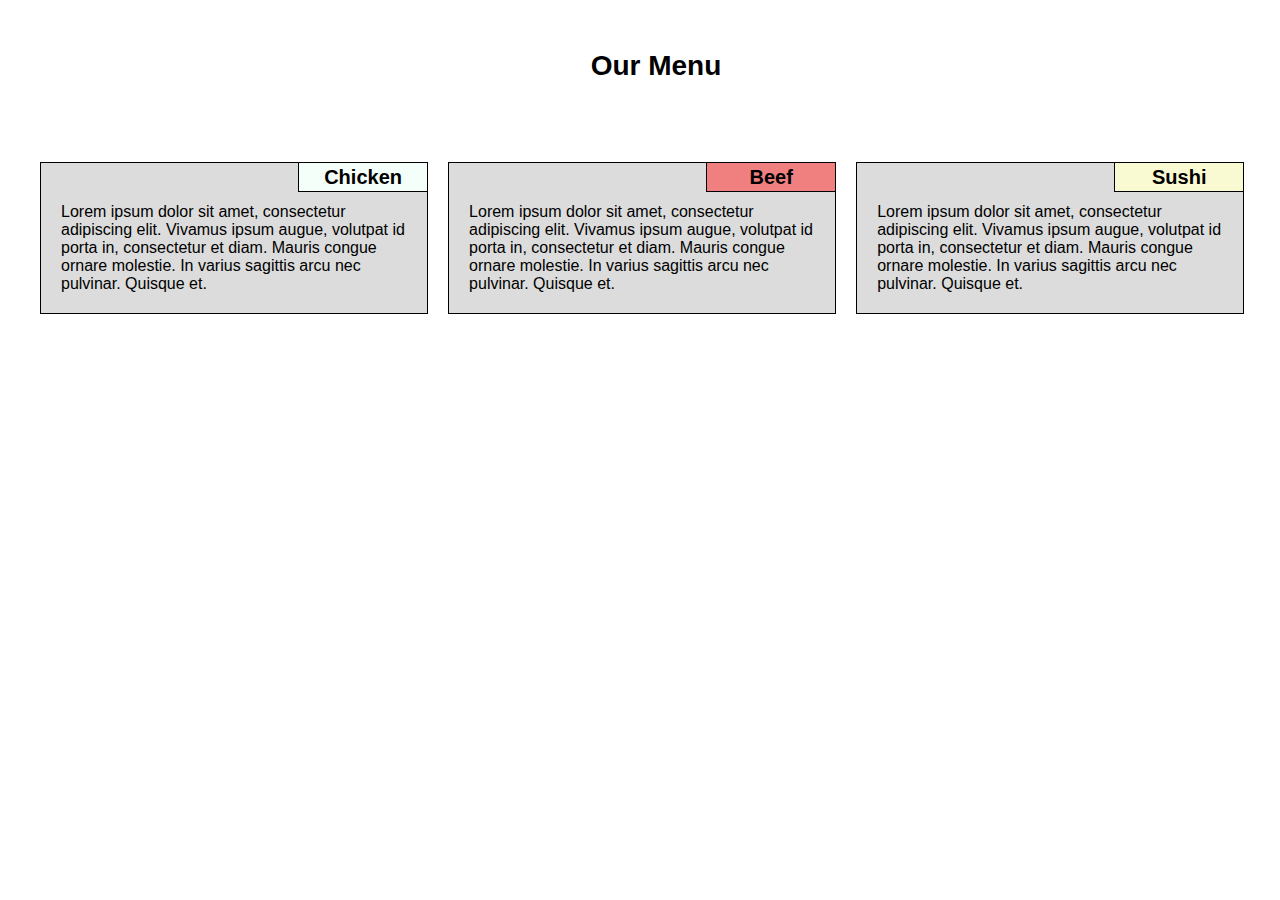
<file: module2-solution/index.html>
<!DOCTYPE html>

<head>
    <meta name="viewport" content="width=device-width,initial-scale=1"> 
    <link rel="stylesheet" href="css/style.css">
</head>
<html>
    <body>
        <h1 class="title">Our Menu</h1>
        <section class="col1">
            <header class="section-title1"><b>Chicken</b></header>
            <p>Lorem ipsum dolor sit amet, consectetur adipiscing elit. Vivamus ipsum augue, volutpat id porta in, consectetur et diam. Mauris congue ornare molestie. In varius sagittis arcu nec pulvinar. Quisque et.</p>

        </section>
        <section class="col2">
            <header class="section-title2"><b>Beef</b></header>
            <p>Lorem ipsum dolor sit amet, consectetur adipiscing elit. Vivamus ipsum augue, volutpat id porta in, consectetur et diam. Mauris congue ornare molestie. In varius sagittis arcu nec pulvinar. Quisque et.</p>
            
        </section>
        <section class="col3">
            <header class="section-title3"><b>Sushi</b></header>
            <p>Lorem ipsum dolor sit amet, consectetur adipiscing elit. Vivamus ipsum augue, volutpat id porta in, consectetur et diam. Mauris congue ornare molestie. In varius sagittis arcu nec pulvinar. Quisque et.</p>
            
        </section>
    </body>
</html>
</file>
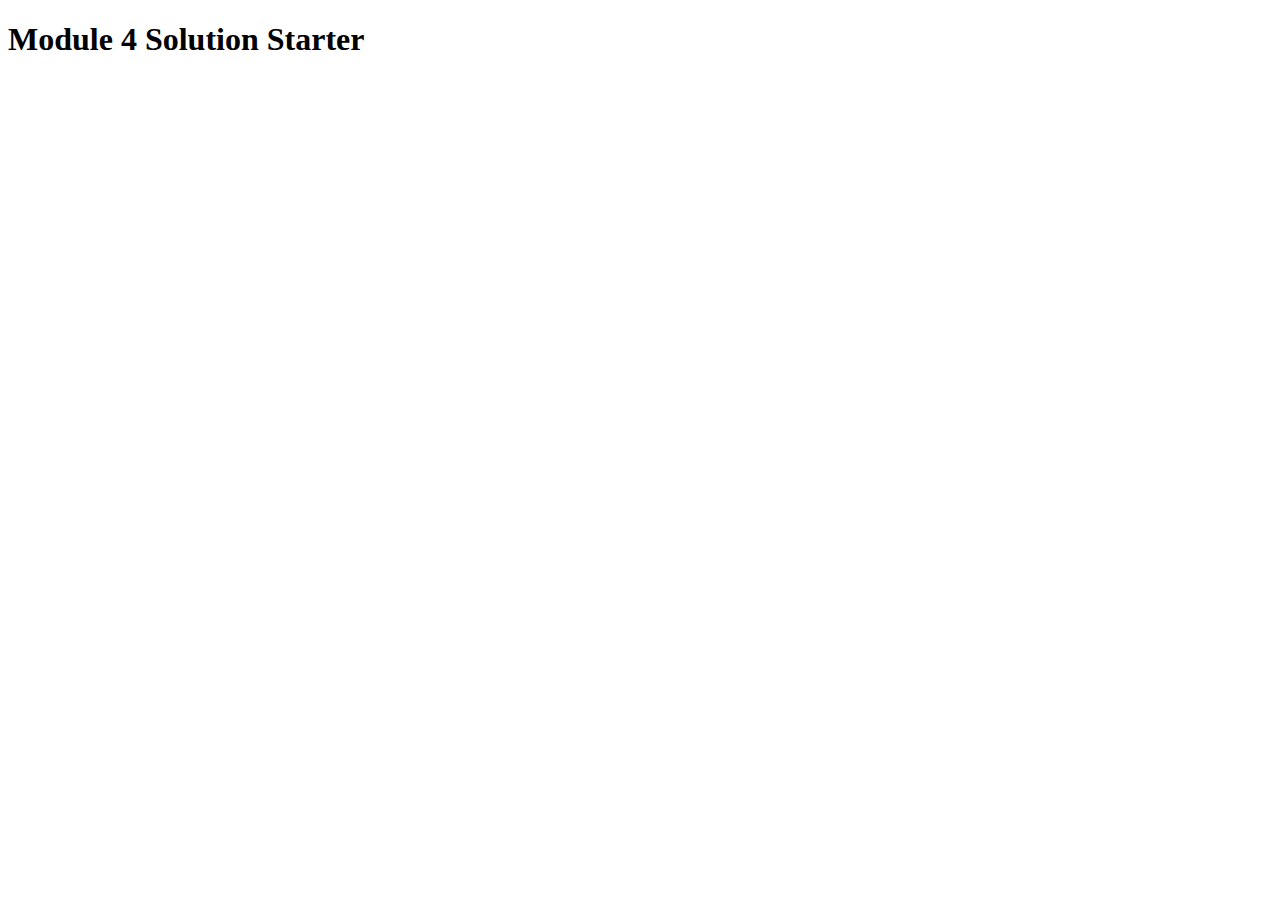
<file: module4-solution/index.html>
<!DOCTYPE html>
<html>
<head>
  <meta charset="utf-8">
  <title>Module 4 Solution Starter</title>
  <script>
    var names = []; // DO NOT REMOVE
  </script>
  <script src="SpeakHello.js"></script>
  <script src="SpeakGoodBye.js"></script>
  <script src="script.js"></script>
</head>
<body>
  <h1>Module 4 Solution Starter</h1>
</body>
</html>
</file>
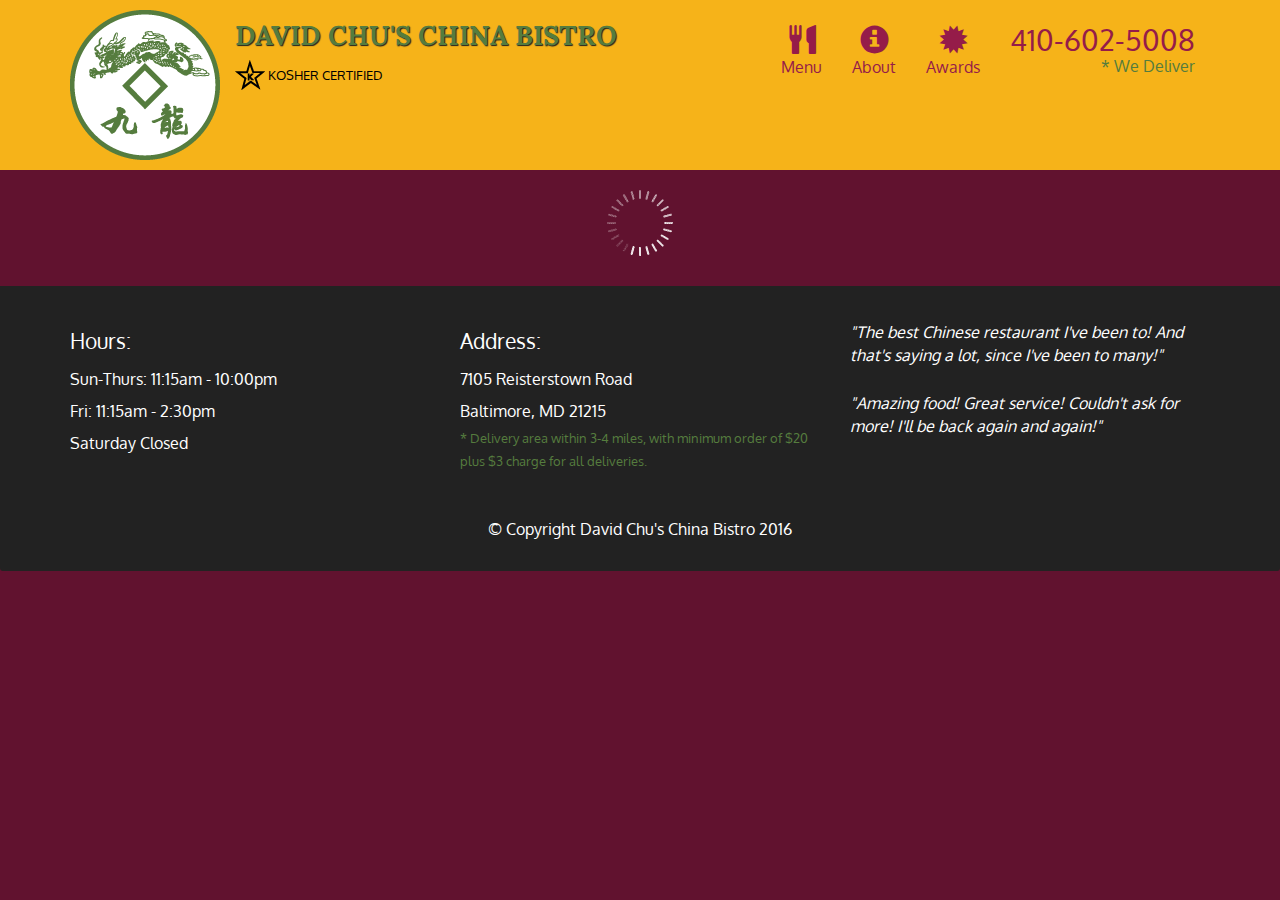
<file: module5-solution/index.html>
<!doctype html>
<html lang="en">
  <head>
    <meta charset="utf-8">
    <meta http-equiv="X-UA-Compatible" content="IE=edge">
    <meta name="viewport" content="width=device-width, initial-scale=1">
    <title>David Chu's China Bistro</title>
    <link rel="stylesheet" href="css/bootstrap.min.css">
    <link rel="stylesheet" href="css/styles.css">
    <link href='https://fonts.googleapis.com/css?family=Oxygen:400,300,700' rel='stylesheet' type='text/css'>
    <link href='https://fonts.googleapis.com/css?family=Lora' rel='stylesheet' type='text/css'>
  </head>
<body>
  <header>
    <nav id="header-nav" class="navbar navbar-default">
      <div class="container">
        <div class="navbar-header">
          <a href="index.html" class="pull-left visible-md visible-lg">
            <div id="logo-img" alt="Logo image"></div>
          </a>

          <div class="navbar-brand">
            <a href="index.html"><h1>David Chu's China Bistro</h1></a>
            <p>
              <img src="images/star-k-logo.png" alt="Kosher certification">
              <span>Kosher Certified</span>
            </p>
          </div>

          <button id="navbarToggle" type="button" class="navbar-toggle collapsed" data-toggle="collapse" data-target="#collapsable-nav" aria-expanded="false">
            <span class="sr-only">Toggle navigation</span>
            <span class="icon-bar"></span>
            <span class="icon-bar"></span>
            <span class="icon-bar"></span>
          </button>
        </div>
        
        <div id="collapsable-nav" class="collapse navbar-collapse">
           <ul id="nav-list" class="nav navbar-nav navbar-right">
            <li id="navHomeButton" class="visible-xs active">
              <a href="index.html">
                <span class="glyphicon glyphicon-home"></span> Home</a>
            </li>
            <li id="navMenuButton">
              <a href="#" onclick="$dc.loadMenuCategories();">
                <span class="glyphicon glyphicon-cutlery"></span><br class="hidden-xs"> Menu</a>
            </li>
            <li>
              <a href="#">
                <span class="glyphicon glyphicon-info-sign"></span><br class="hidden-xs"> About</a>
            </li>
            <li>
              <a href="#">
                <span class="glyphicon glyphicon-certificate"></span><br class="hidden-xs"> Awards</a>
            </li>
            <li id="phone" class="hidden-xs">
              <a href="tel:410-602-5008">
                <span>410-602-5008</span></a><div>* We Deliver</div>
            </li>
          </ul><!-- #nav-list -->
        </div><!-- .collapse .navbar-collapse -->
      </div><!-- .container -->
    </nav><!-- #header-nav -->
  </header>

  <div id="call-btn" class="visible-xs">
    <a class="btn" href="tel:410-602-5008">
    <span class="glyphicon glyphicon-earphone"></span>
    410-602-5008
    </a>
  </div>
  <div id="xs-deliver" class="text-center visible-xs">* We Deliver</div>

  <div id="main-content" class="container"></div>

  <footer class="panel-footer">
    <div class="container">
      <div class="row">
        <section id="hours" class="col-sm-4">
          <span>Hours:</span><br>
          Sun-Thurs: 11:15am - 10:00pm<br>
          Fri: 11:15am - 2:30pm<br>
          Saturday Closed
          <hr class="visible-xs">
        </section>
        <section id="address" class="col-sm-4">
          <span>Address:</span><br>
          7105 Reisterstown Road<br>
          Baltimore, MD 21215
          <p>* Delivery area within 3-4 miles, with minimum order of $20 plus $3 charge for all deliveries.</p>
          <hr class="visible-xs">
        </section>
        <section id="testimonials" class="col-sm-4">
          <p>"The best Chinese restaurant I've been to! And that's saying a lot, since I've been to many!"</p>
          <p>"Amazing food! Great service! Couldn't ask for more! I'll be back again and again!"</p>
        </section>
      </div>
      <div class="text-center">&copy; Copyright David Chu's China Bistro 2016</div>
    </div>
  </footer>

  <!-- jQuery (Bootstrap JS plugins depend on it) -->
  <script src="js/jquery-2.1.4.min.js"></script>
  <script src="js/bootstrap.min.js"></script>
  <script src="js/ajax-utils.js"></script>
  <script src="js/script.js"></script>
</body>
</html>
</file>
<file: module2-solution/css/style.css>
*{
    font-family: Arial, Helvetica, sans-serif;
    box-sizing: border-box;
}
body{
  padding-left: 2.5%;
}
.title{
    text-align: center;
    font-size: 1.75em;

}
p {
    margin: 40px 0px 0px 0px;
}
.section-title1{
    background-color: mintcream;
}
.section-title2{
    background-color: lightcoral;
}
.section-title3{
    background-color: lightgoldenrodyellow;
}
.title{
    margin: 50px 0px 80px 0px;
    }
.col1,.col2,.col3{
    border: 1px solid black;
    padding: 0 20px 20px 20px;
    margin-right: 20px;
    float: left;
    position: relative;
    background-color: gainsboro;
}
header {
    font-size: 1.25em;
    float: right;
    clear:both;
    height: 30px;
    width: 130px;
    position: relative;
    bottom:1px;
    padding-top: 3px;
    left:21px;
    text-align: center;
    border: 1px solid black;
    }
    
@media (min-width:992px){
    .col1,.col2,.col3 {
        width: 31.5%;
    }
}
@media (min-width:768px) and (max-width:991px){
    .col1,.col2 {
        width: 47%;
    }
    .col3{
        width: 97%;
        margin-top: 20px;
    }
}
@media (max-width:767px){
    .col1,.col2,.col3{
        width: 93%;
        margin-top: 20px;
    }
}
</file>
<file: module5-solution/css/styles.css>
body {
  font-size: 16px;
  color: #fff;
  background-color: #61122f;
  font-family: 'Oxygen', sans-serif;
}

/** HEADER **/
#header-nav {
  background-color: #f6b319;
  border-radius: 0;
  border: 0;
}

#logo-img {
  background: url('../images/restaurant-logo_large.png') no-repeat;
  width: 150px;
  height: 150px;
  margin: 10px 15px 10px 0;
}

.navbar-brand {
  padding-top: 25px;
}
.navbar-brand h1 { /* Restaurant name */
  font-family: 'Lora', serif;
  color: #557c3e;
  font-size: 1.5em;
  text-transform: uppercase;
  font-weight: bold;
  text-shadow: 1px 1px 1px #222;
  margin-top: 0;
  margin-bottom: 0;
  line-height: .75;
}
.navbar-brand a:hover, .navbar-brand a:focus {
  text-decoration: none;
}
.navbar-brand p { /* Kosher cert */
  color: #000;
  text-transform: uppercase;
  font-size: .7em;
  margin-top: 15px;
}
.navbar-brand p span { /* Star-K */
  vertical-align: middle;
}

#nav-list {
  margin-top: 10px;
}
#nav-list a {
  color: #951C49;
  text-align: center;
}
#nav-list a:hover {
  background: #E7E7E7;
}
#nav-list a span {
  font-size: 1.8em;
}

#phone {
  margin-top: 5px;
}
#phone a { /* Phone number */
  text-align: right;
  padding-bottom: 0;
}
#phone div { /* We Deliver */
  color: #557c3e;
  text-align: right;
  padding-right: 15px;
}

.navbar-header button.navbar-toggle, .navbar-header .icon-bar {
  border: 1px solid #61122f;
}
.navbar-header button.navbar-toggle {
  clear: both;
  margin-top: -30px;
}
/* END HEADER */

/* FOOTER */
.panel-footer {
  margin-top: 30px;
  padding-top: 35px;
  padding-bottom: 30px;
  background-color: #222;
  border-top: 0;
}
.panel-footer div.row {
  margin-bottom: 35px;
}
#hours, #address {
  line-height: 2;
}
#hours > span, #address > span {
  font-size: 1.3em;
}
#address p {
  color: #557c3e;
  font-size: .8em;
  line-height: 1.8;
}
#testimonials {
  font-style: italic;
}
#testimonials p:nth-child(2) {
  margin-top: 25px;
}
/* END FOOTER */



/* HOME PAGE */
.container .jumbotron {
  box-shadow: 0 0 50px #3F0C1F;
  border: 2px solid #3F0C1F;
}

#menu-tile, #specials-tile, #map-tile {
  height: 250px;
  width: 100%;
  margin-bottom: 15px;
  position: relative;
  border: 2px solid #3F0C1F;
  overflow: hidden;
}
#menu-tile:hover, #specials-tile:hover, #map-tile:hover {
  box-shadow: 0 1px 5px 1px #cccccc;
}
#menu-tile {
  background: url('../images/menu-tile.jpg') no-repeat;
  background-position: center;
}
#specials-tile {
  background: url('../images/specials-tile.jpg') no-repeat;
  background-position: center;
}
#menu-tile span, #specials-tile span, #map-tile span {
  position: absolute;
  bottom: 0;
  right: 0;
  width: 100%;
  text-align: center;
  font-size: 1.6em;
  text-transform: uppercase;
  background-color: #000;
  color: #fff;
  opacity: .8;
}
/* END HOME PAGE */

/* MENU CATEGORIES PAGE */
.category-tile { 
  position: relative;
  border: 2px solid #3F0C1F;
  overflow: hidden;
  width: 200px;
  height: 200px;
  margin: 0 auto 15px;
}
.category-tile span {
  position: absolute;
  bottom: 0;
  right: 0;
  width: 100%;
  text-align: center;
  font-size: 1.2em;
  text-transform: uppercase;
  background-color: #000;
  color: #fff;
  opacity: .8;
}
.category-tile:hover {
  box-shadow: 0 1px 5px 1px #cccccc;
}

#menu-categories-title + div {
  margin-bottom: 50px;
}
/* END MENU CATEGORIES PAGE */

/* SINGLE CATEGORY PAGE */
.menu-item-tile {
  margin-bottom: 25px;
}
.menu-item-tile hr {
  width: 80%;
}
.menu-item-tile .menu-item-price {
  font-size: 1.1em;
  text-align: right;
  margin-top: -15px;
  margin-right: -15px;
}
.menu-item-tile .menu-item-price span {
  font-size: .6em;
}
.menu-item-photo {
  position: relative;
  border: 2px solid #3F0C1F; 
  overflow: hidden;
  padding: 0;
  margin-right: -15px;
  margin-left: auto;
  margin-bottom: 20px;
  max-width: 250px;
}
.menu-item-photo div {
  position: absolute;
  bottom: 0;
  right: 0;
  width: 80px;
  background-color: #557c3e;
  text-align: center;
}
.menu-item-description {
  padding-right: 30px;
}
h3.menu-item-title {
  margin: 0 0 10px;
}
.menu-item-details {
  font-size: .9em;
  font-style: italic;
}
/* END SINGLE CATEGORY PAGE */


/********** Large devices only **********/
@media (min-width: 1200px) {
  .container .jumbotron {
    background: url('../images/jumbotron_1200.jpg') no-repeat;
    height: 675px;
  }
}

/********** Medium devices only **********/
@media (min-width: 992px) and (max-width: 1199px) {
  /* Header */
  #logo-img {
    background: url('../images/restaurant-logo_medium.png') no-repeat;
    width: 100px;
    height: 100px;
    margin: 5px 5px 5px 0;
  }
  /* End Header */

  /* Home Page */
  .container .jumbotron {
    background: url('../images/jumbotron_992.jpg') no-repeat;
    height: 558px;
  }
  /* End Home Page */
}

/********** Small devices only **********/
@media (min-width: 768px) and (max-width: 991px) {
  /* Home Page */
  .container .jumbotron {
    background: url('../images/jumbotron_768.jpg') no-repeat;
    height: 432px;
  }
  /* End Home Page */
}

/********** Extra small devices only **********/
@media (max-width: 767px) {
  /* Header */
  .navbar-brand {
    padding-top: 10px;
    height: 80px;
  }
  .navbar-brand h1 { /* Restaurant name */
    padding-top: 10px;
    font-size: 5vw; /* 1vw = 1% of viewport width */
  }
  .navbar-brand p { /* Kosher cert */
    font-size: .6em;
    margin-top: 12px;
  }
  .navbar-brand p img { /* Star-K */
    height: 20px;
  }

  #collapsable-nav a { /* Collapsed nav menu text */
    font-size: 1.2em;
  }
  #collapsable-nav a span { /* Collapsed nav menu glyph */
    font-size: 1em;
    margin-right: 5px;
  }

  #call-btn > a {
    font-size: 1.5em;
    display: block;
    margin: 0 20px;
    padding: 10px;
    border: 2px solid #fff;
    background-color: #f6b319;
    color: #951c49;
  }
  #xs-deliver {
    margin-top: 5px;
    font-size: .7em;
    letter-spacing: .1em;
    text-transform: uppercase;
  }
  /* End Header */

  /* Footer */
  .panel-footer section {
    margin-bottom: 30px;
    text-align: center;
  }
  .panel-footer section:nth-child(3) {
    margin-bottom: 0; /* margin already exists on the whole row */
  }
  .panel-footer section hr {
    width: 50%;
  }
  /* End Footer */

  /* Home Page */
  .container .jumbotron {
    margin-top: 30px;
    padding: 0;
  }
  #menu-tile, #specials-tile {
    width: 360px;
    margin: 0 auto 15px;
  }

  .menu-item-photo {
    margin-right: auto;
  }
  .menu-item-tile .menu-item-price {
    text-align: center;
  }
  .menu-item-description {
    text-align: center;;
  }
}


/********** Super extra small devices Only :-) (e.g., iPhone 4) **********/
@media (max-width: 479px) {
  /* Header */
  .navbar-brand h1 { /* Restaurant name */
    padding-top: 5px;
    font-size: 6vw;
  }
  /* End Header */
  
  /* Home page */
  #menu-tile, #specials-tile {
    width: 280px;
    margin: 0 auto 15px;
  }

  .col-xxs-12 {
    position: relative;
    min-height: 1px;
    padding-right: 15px;
    padding-left: 15px;
    float: left;
    width: 100%;
  }
}
</file>
